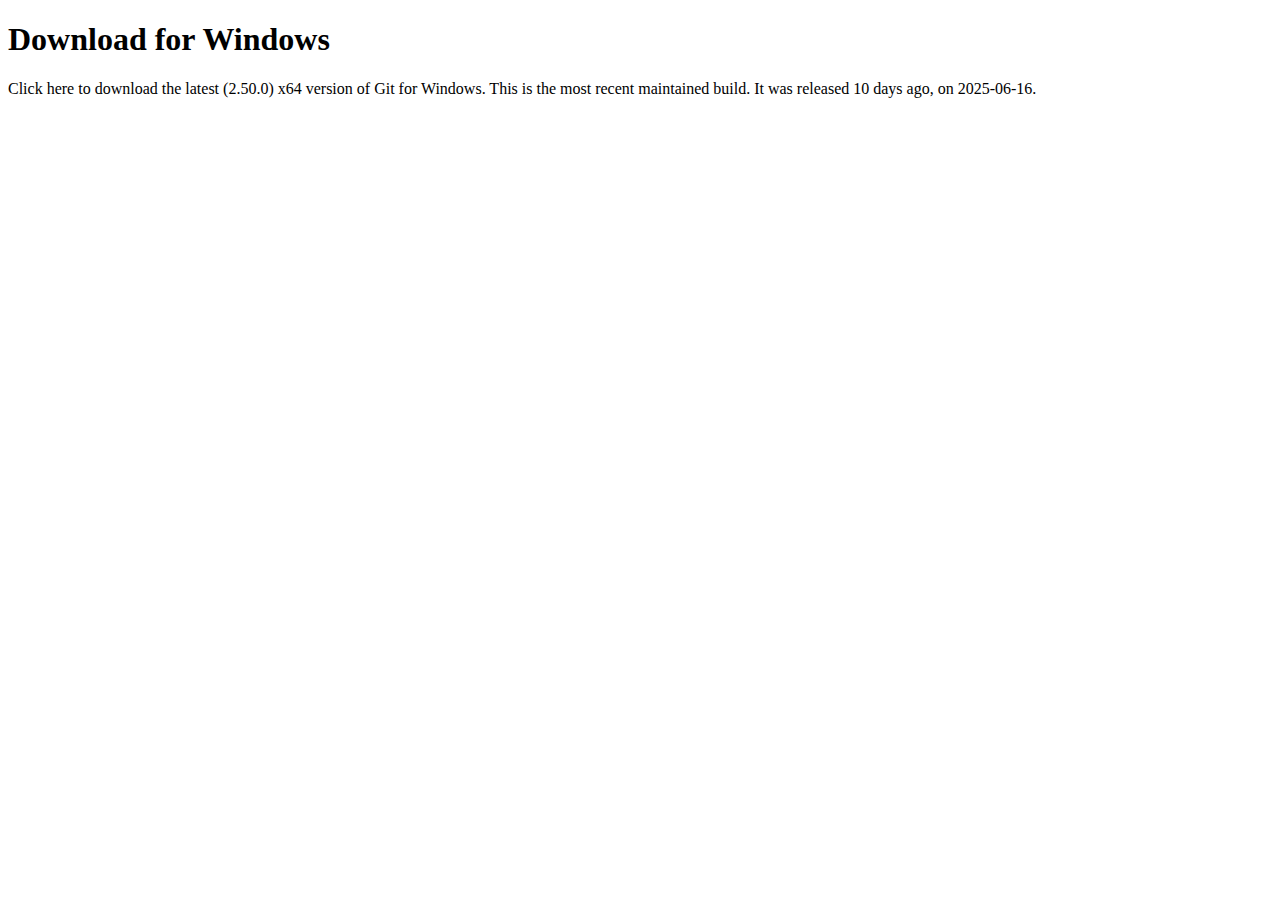
<file: 01/index.html>
<!DOCTYPE html>
<html lang="en">
<head>
    <meta charset="UTF-8">
    <meta name="viewport" content="width=device-width, initial-scale=1.0">
    <title>Document</title>
</head>
<body>
    <h1>Download for Windows</h1>
    <p>Click here to download the latest (2.50.0) x64 version of Git for Windows. This is the most recent maintained build. It was released 10 days ago, on 2025-06-16.</p>
    
</body>
</html>
</file>
